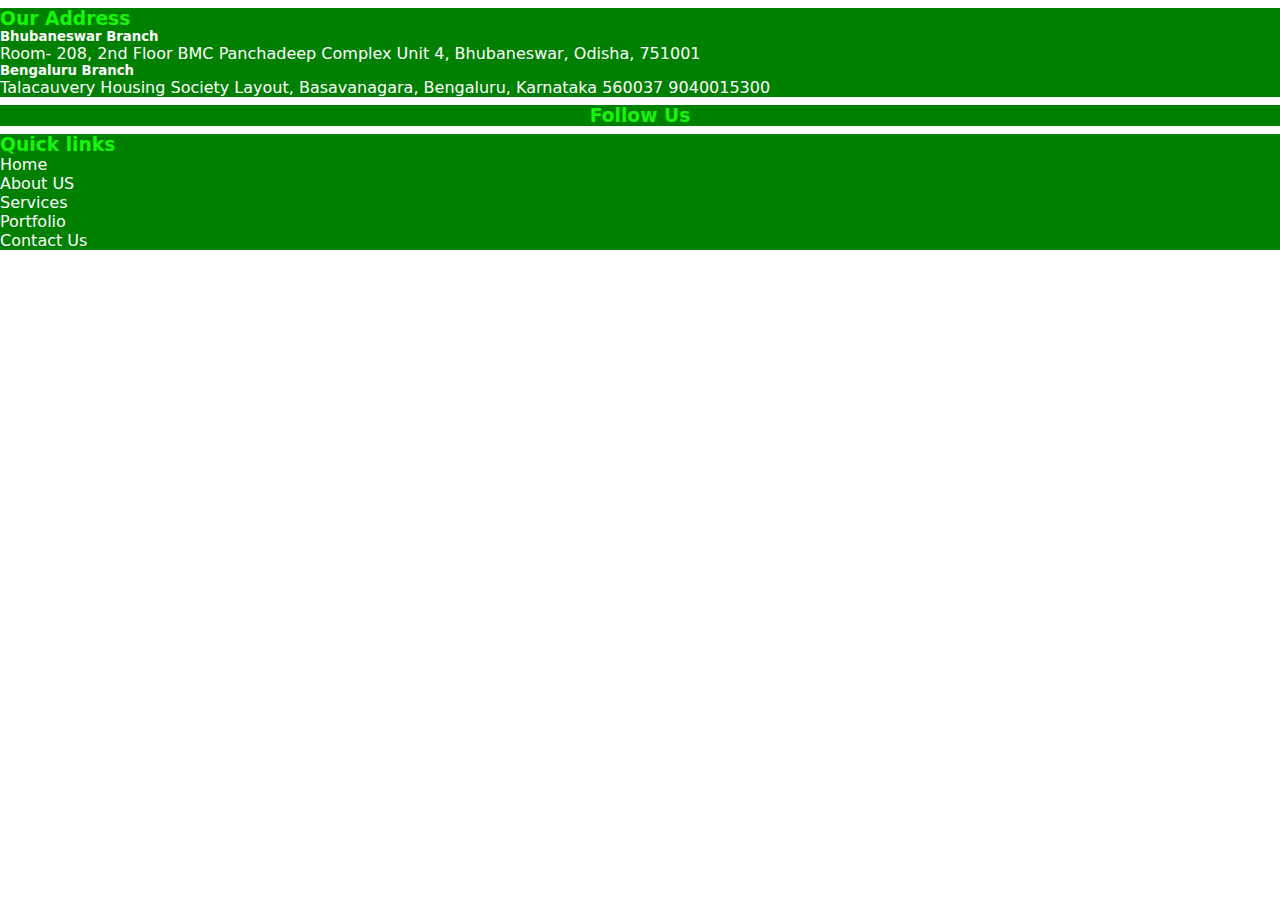
<file: footer.html>
<!DOCTYPE html>
<html lang="en">
<head>
    <meta charset="UTF-8">
    <meta http-equiv="X-UA-Compatible" content="IE=edge">
    <meta name="viewport" content="width=device-width, initial-scale=1.0">
    <title>Document</title>
    <link rel="stylesheet" href="style.css">
    <!-- <link rel="stylesheet" href="style1.css"> -->
</head>
<body>
    

    <!-- contacts page -->
  <div class="container-fluid" id="footer1">
    <div class="row">
      <div class="col">
        <h3>Our Address</h3>
       <p> <h5>Bhubaneswar Branch</h5>
        Room- 208, 2nd Floor BMC Panchadeep Complex Unit 4, Bhubaneswar, Odisha, 751001 </p>
        <P>
        <h5>Bengaluru Branch</h5>
        Talacauvery Housing Society Layout,
        Basavanagara, Bengaluru, Karnataka 560037
         9040015300 </P>
      </div>
      <div class="col" style="text-align:center ;">
        <h3>Follow Us</h3>
      <ul classs="socialid" style="list-style:none ;">
        <li  class="social">
            <a href="https://www.facebook.com/smrutiranjan.rout.73"> <i class="fab fa-facebook fa-2x"></i></a>
        </li>
        <li class="social">
            <a href="https://www.linkedin.com/feed/"><i class="fab fa-twitter fa-2x"></i> </a>
        </li>
        <li class="social">
            <a href=""> <i class="fa-brands fa-linkedin fa-2x"></i> </a>
        </li>
        <li class="social">
            <a href=""><i class="fa-brands fa-instagram fa-2x"></i> </a>
        </li>
      </ul>
      </div>
      <div class="col link">
        <h3>Quick links</h3>
       <ul>
        <li>
            <a href="index.html">Home</a>
        </li>
        <li>
            <a href="about.html">About US</a>
        </li>
        <li>
            <a href="">Services</a>
        </li>
        <li>
            <a href="">Portfolio</a>
        </li>
        <li>
            <a href="#contacts">Contact Us</a>
        </li>
       </ul>
      </div>
    </div>
  </div>
</body>
</html>
</file>
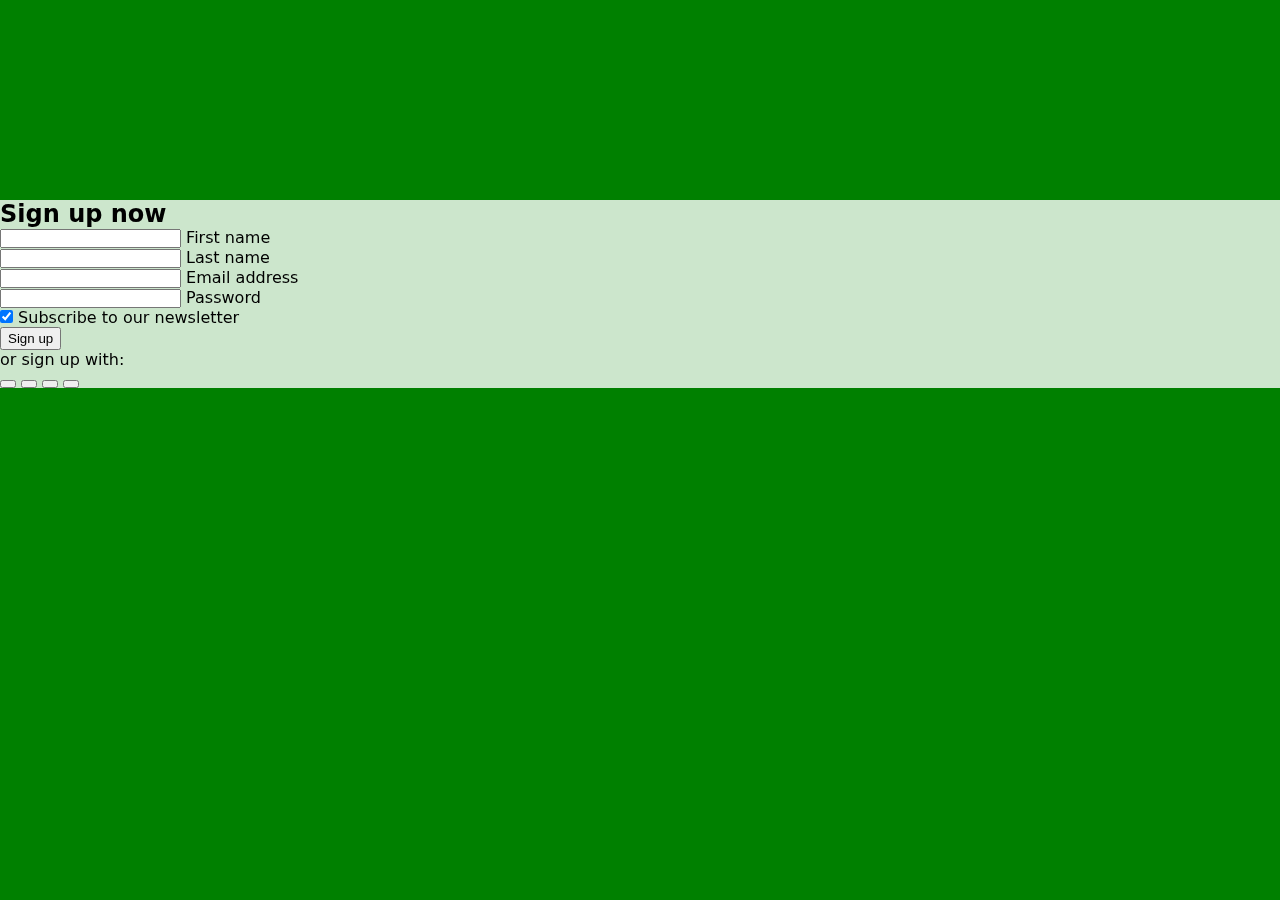
<file: signup.html>
<!DOCTYPE html>
<html lang="en">
<head>
    <meta charset="UTF-8">
    <meta http-equiv="X-UA-Compatible" content="IE=edge">
    <meta name="viewport" content="width=device-width, initial-scale=1.0">
    <title>Document</title>
    <!-- fontawesome icons  -->
    <link rel="stylesheet" href="https://cdnjs.cloudflare.com/ajax/libs/font-awesome/6.2.0/css/all.min.css" integrity="sha512-xh6O/CkQoPOWDdYTDqeRdPCVd1SpvCA9XXcUnZS2FmJNp1coAFzvtCN9BmamE+4aHK8yyUHUSCcJHgXloTyT2A==" crossorigin="anonymous" referrerpolicy="no-referrer" />
    <link rel="stylesheet" href="style1.css">
    <link href="https://cdn.jsdelivr.net/npm/bootstrap@5.0.2/dist/css/bootstrap.min.css" rel="stylesheet" integrity="sha384-EVSTQN3/azprG1Anm3QDgpJLIm9Nao0Yz1ztcQTwFspd3yD65VohhpuuCOmLASjC" crossorigin="anonymous">
    <script
    src="https://code.jquery.com/jquery-3.3.1.js"
    integrity="sha256-2Kok7MbOyxpgUVvAk/HJ2jigOSYS2auK4Pfzbm7uH60="
    crossorigin="anonymous">
</script>
<script> 
  $(function(){
    $("#headerr").load("header.html"); 
    $("#footer1").load("footer.html"); 
  });
  </script>


  </head>
<body>

 
 <div id="headerr"></div>
  <!-- aboutpage -->
  <!-- Section: Design Block -->
<section class="text-center">
    <!-- Background image -->
    <div class="p-5 bg-image" style="
          background-image: url('https://mdbootstrap.com/img/new/textures/full/171.jpg');
          height: 300px;
          "></div>
    <!-- Background image -->
  
    <div class="card mx-4 mx-md-5 shadow-5-strong" style="
          margin-top: -100px;
          background: hsla(0, 0%, 100%, 0.8);
          backdrop-filter: blur(30px);
          ">
      <div class="card-body py-5 px-md-5">
  
        <div class="row d-flex justify-content-center">
          <div class="col-lg-8">
            <h2 class="fw-bold mb-5">Sign up now</h2>
            <form>
              <!-- 2 column grid layout with text inputs for the first and last names -->
              <div class="row">
                <div class="col-md-6 mb-4">
                  <div class="form-outline">
                    <input type="text" id="form3Example1" class="form-control" />
                    <label class="form-label" for="form3Example1">First name</label>
                  </div>
                </div>
                <div class="col-md-6 mb-4">
                  <div class="form-outline">
                    <input type="text" id="form3Example2" class="form-control" />
                    <label class="form-label" for="form3Example2">Last name</label>
                  </div>
                </div>
              </div>
  
              <!-- Email input -->
              <div class="form-outline mb-4">
                <input type="email" id="form3Example3" class="form-control" />
                <label class="form-label" for="form3Example3">Email address</label>
              </div>
  
              <!-- Password input -->
              <div class="form-outline mb-4">
                <input type="password" id="form3Example4" class="form-control" />
                <label class="form-label" for="form3Example4">Password</label>
              </div>
  
              <!-- Checkbox -->
              <div class="form-check d-flex justify-content-center mb-4">
                <input class="form-check-input me-2" type="checkbox" value="" id="form2Example33" checked />
                <label class="form-check-label" for="form2Example33">
                  Subscribe to our newsletter
                </label>
              </div>
  
              <!-- Submit button -->
              <button type="submit" class="btn btn-primary btn-block mb-4">
                Sign up
              </button>
  
              <!-- Register buttons -->
              <div class="text-center">
                <p>or sign up with:</p>
                <button type="button" class="btn btn-link btn-floating mx-1">
                  <i class="fab fa-facebook-f"></i>
                </button>
  
                <button type="button" class="btn btn-link btn-floating mx-1">
                  <i class="fab fa-google"></i>
                </button>
  
                <button type="button" class="btn btn-link btn-floating mx-1">
                  <i class="fab fa-twitter"></i>
                </button>
  
                <button type="button" class="btn btn-link btn-floating mx-1">
                  <i class="fab fa-github"></i>
                </button>
              </div>
            </form>
          </div>
        </div>
      </div>
    </div>
  </section>
  <!-- Section: Design Block -->
 

  <div id="footer1"></div>


  
  
    <script src="index.js"></script>
    <script src="https://cdn.jsdelivr.net/npm/@popperjs/core@2.9.2/dist/umd/popper.min.js" integrity="sha384-IQsoLXl5PILFhosVNubq5LC7Qb9DXgDA9i+tQ8Zj3iwWAwPtgFTxbJ8NT4GN1R8p" crossorigin="anonymous"></script>
    <script src="https://cdn.jsdelivr.net/npm/bootstrap@5.0.2/dist/js/bootstrap.min.js" integrity="sha384-cVKIPhGWiC2Al4u+LWgxfKTRIcfu0JTxR+EQDz/bgldoEyl4H0zUF0QKbrJ0EcQF" crossorigin="anonymous"></script>
</body>
</html>
</file>
<file: style.css>
@import url('https://fonts.googleapis.com/css2?family=Poppins:wght@100;300;400;500;600&display=swap');

*{
    padding: 0;
    margin: 0;
    box-sizing: border-box;
}
body{
    font-family: Roboto,"system-ui",sans-serif;
    /* background: green; */

}
.header .linkinfo{
background: #e42529;
color: #fff;
display: flex;
justify-content: flex-end;
padding: 4px 16px;
list-style-type: none;
}
.header .linkinfo_text{
    border-right: 1px solid #dadada;
    font-size: 14px;
    font-weight: 600;
    padding: 0 15px;
}
.header_maininfo{
    display: flex;
    /* justify-content: flex-end; */
    align-items: flex-end;
    margin: -16px 0px 0px 0px;
    background: #e42529;
    color: #fff;
    justify-content: space-between;
    /* margin-left: auto;
    margin-right: auto; */
    /* padding: 8px 16px 8px 48px; */
    width: 100%;
    /* z-index: 10000; */
}
.header_item_list{
    list-style-type: none;
    display: flex;
    justify-content: flex-end;
    padding: 2px 10px;
    color: #fff;

}
.image{
    margin: -20px 13px -8px 5px;
    width: 25px;
    height: 90px;
}
.image .text{
    /* color: #fff; */
    font-family: poppins sans-serif;
}
.header_maininfo .text {
    /* text-decoration: none;   */
    text-transform: uppercase;
    color: blue;
}
.box input{
    padding: 6px 114px;
    border-radius: 28px;
}
button{
    padding: 2px 6px;
}
.header_maininfo img{
height: 92px;
width: 85px;
margin: -9px 0px 0px -5px;
}

.searchpanel{
    display: flex;
    justify-content:center;
    padding: 2px 15px;
    
}
.searchpanel .box{
    width: 100%; 
}
/* .header_maininfo .searchpanel .box input{
    background-color: #19f40d;
    
} */
.header_item_list a{
    color: #fff;
    padding: 2px 10px;
    text-decoration: none;
}

.item_list .header_item_list {
    display: flex;
    justify-content: flex-end;
}
.banners{
    display: flex;
    background: gainsboro;
    
}
.banner{
margin: 16px 0px 0px 2px;
}
.banners .banner1{
    margin: -4px 24px;
    /* height: 100px;
    width: 170px; */
}
.banners img{
    width: 100%;
    height: 177px;
    margin: 6px;
}
.container-fluid .row .col{
    margin-top: 8px;
    background: green;
    color: white;
}
.container-fluid .row .col a{
    color: white;
}
.loginform{
    margin-top: 0px;
    border: 1px solid black;
    border-width: 5px;
    display: flex;
    text-align: center;
    align-content: center;
    background-image: url("form.png");
    color: white;
}
#btn{
    margin-left: 70px;
    margin-top: 3px;
}
nav .nav-item :hover{
background-color:#e42529 ;

}

.col ul li a{
    text-decoration: none;
    /* list-style-type: none; */
}
h3{
    color:  #19f40d;
}
.col ul li a:hover{
background-color: #e42529;
}
.col .socialid ul li{
    text-align: center;
}
/* .navbar .container-fluid .nav-link a{
    color: #dadada;
} */
</file>
<file: style1.css>
@import url('https://fonts.googleapis.com/css2?family=Poppins:wght@100;300;400;500;600&display=swap');

*{
    padding: 0;
    margin: 0;
    box-sizing: border-box;
}
body{
    font-family: Roboto,"system-ui",sans-serif;
    background: green;

}
.header .linkinfo{
background: #e42529;
color: #fff;
display: flex;
justify-content: flex-end;
padding: 4px 16px;
list-style-type: none;
}
.header .linkinfo_text{
    border-right: 1px solid #dadada;
    font-size: 14px;
    font-weight: 600;
    padding: 0 15px;
}
.header_maininfo{
    display: flex;
    /* justify-content: flex-end; */
    align-items: flex-end;
    margin: -16px 0px 0px 0px;
    background: #e42529;
    color: #fff;
    justify-content: space-between;
    /* margin-left: auto;
    margin-right: auto; */
    /* padding: 8px 16px 8px 48px; */
    width: 100%;
    /* z-index: 10000; */
}
.header_item_list{
    list-style-type: none;
    display: flex;
    justify-content: flex-end;
    padding: 2px 10px;
    color: #fff;

}
.image{
    margin: -20px 13px -8px 5px;
    width: 25px;
    height: 90px;
}
.image .text{
    /* color: #fff; */
    font-family: poppins sans-serif;
}
.header_maininfo .text {
    /* text-decoration: none;   */
    text-transform: uppercase;
    color: green;
}
.box input{
    padding: 6px 114px;
    border-radius: 28px;
}
button{
    padding: 2px 6px;
}
.header_maininfo img{
height: 92px;
width: 85px;
margin: -9px 0px 0px -5px;
}

.searchpanel{
    display: flex;
    justify-content:center;
    padding: 2px 10px;
    
}
.header_item_list a{
    color: #fff;
    padding: 2px 10px;
    text-decoration: none;
}

.item_list .header_item_list {
    display: flex;
    justify-content: flex-end;
}
.banners{
    display: flex;
    background: gainsboro;
    
}
.banner{
margin: 16px 0px 0px 2px;
}
.banners .banner1{
    margin: -4px 24px;
    /* height: 100px;
    width: 170px; */
}
.banners img{
    width: 100%;
    height: 177px;
    margin: 6px;
}
.container-fluid .row .col{
    margin-top: 8px;
    background: gainsboro;
}

.loginform input{
    margin-top: 0px;
    border: 1px solid black;
    border-width: 5px;
    display: flex;
    text-align: center;
    align-content: center;
    background-image: url("form.png");
    color: green;
}
#btn{
    margin-left: 70px;
    margin-top: 3px;
}
</file>
